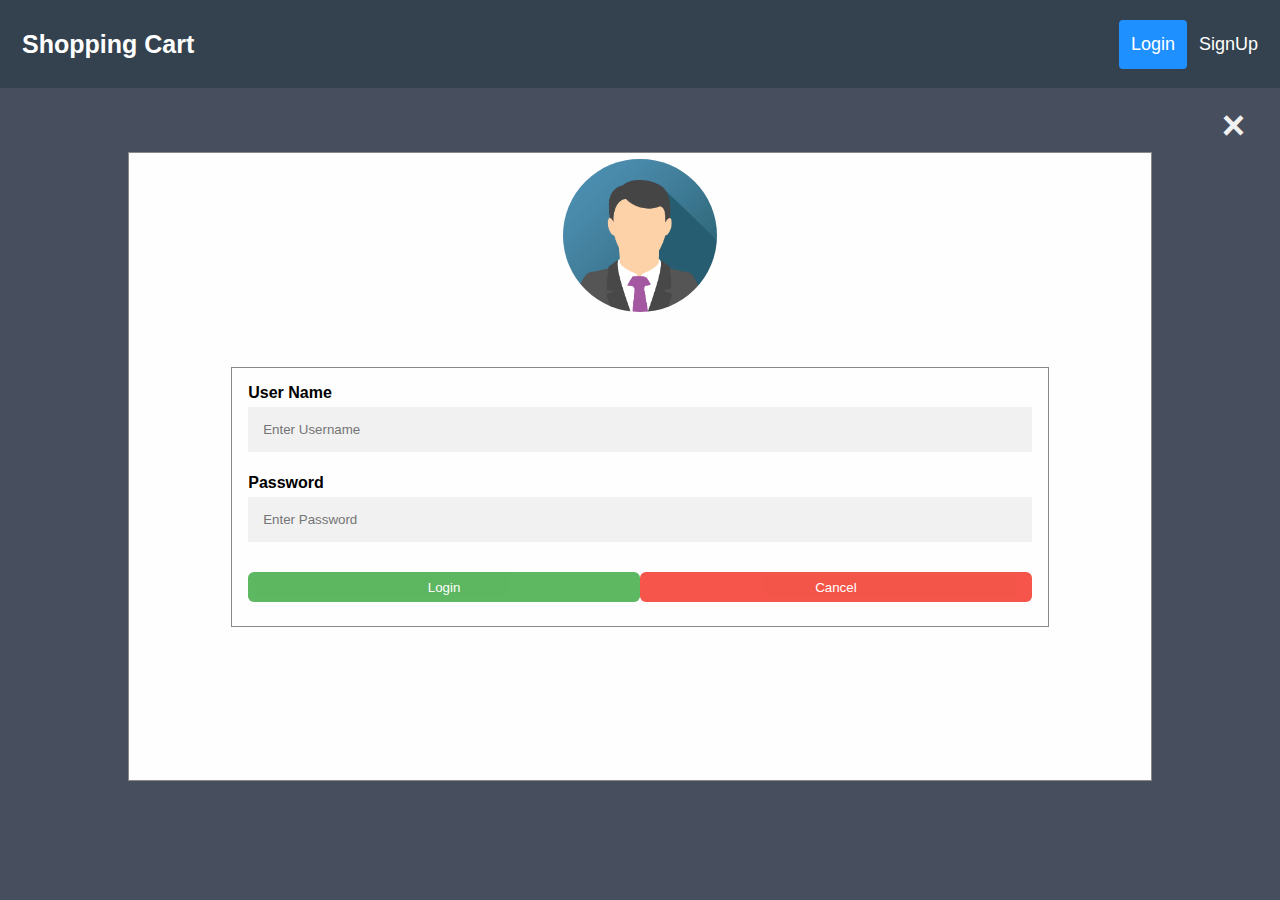
<file: shappingCart/WebContent/index.html>
<!DOCTYPE html>
<html>
<head>
<meta charset="ISO-8859-1">
<title>HomePage</title>
<link href="css/home.css" rel="stylesheet" type="text/css"  >
</head>
<body onload="document.getElementById('id02').style.display='block'">
<script type="text/javascript" src="js/userscript.js" ></script>
<!-- <a  href="#home">Track Order</a> -->
<div class="header">
  <a href="#default" class="logo">Shopping Cart</a>
  <div class="header-right" id="header-rightid">
    <a href="#login" class="simodel active" onclick="signInModel()" >Login</a>
    <a href="#signup" class="simodel" onclick="signupModel()" >SignUp</a>
  </div>
</div>

<div id="id01" class="modal">
  <span onclick="document.getElementById('id01').style.display='none'" class="close" title="Close Modal">&times;</span>
  <div class="modal-content">
  <form onsubmit="return false">
    <div class="container">
      <h1>Sign Up</h1>
      <p>Please fill in this form to create an account.</p>
      <hr>
      <label for="uname"><b>User Name</b></label>
      <input type="text" id="uname" placeholder="Enter User Name" name="uname" required>
      <label for="psw"><b>Password</b></label>
      <input type="password" id="psw" placeholder="Enter Password" name="psw" required>

	  <label for="gender"><b>Gender</b></label>
      <input type="text" id="gender" name="gender" placeholder="Enter gender" list="genderlist" required > 
      <datalist id="genderlist">
		    <option value="M">Male</option>
		    <option value="F">Female</option>
		</datalist>
		
	 <label for=email><b>Mobile Number</b></label>
	 <input type="number" id="mobileNo" placeholder="Enter Mobile Number" name="mobileNo" required>

	  <label for="email"><b>Email</b></label> <!--  pattern="/^[a-zA-Z0-9.!#$%&'*+/=?^_`{|}~-]+@[a-zA-Z0-9-]+(?:\.[a-zA-Z0-9-]+)*$/"-->
      <input type="email" id="email" pattern="[a-z0-9._%+-]+@hcl.com" placeholder="Enter Email" name="email" required>

      <div class="clearfix">
        <button type="submit" class="signupbtn" onclick="addUser()" >Sign Up</button>
        <button type="button" onclick="document.getElementById('id01').style.display='none'" class="cancelbtn">Cancel</button>
      </div>
    </div>
    </form>
  </div>
</div>

<div id="id02" class="modal">
  <div class="modal-content animate">
    <div class="imgcontainer">
      <span onclick="document.getElementById('id02').style.display='none'" class="close" title="Close Modal">&times;</span>
      <img src="img_avatar.png" alt="Avatar" class="avatar">
    </div>
	<form class="modal-content" onsubmit="return false" >
    <div class="container">
      <label for="uname"><b>User Name</b></label>
      <input type="text" placeholder="Enter Username" id="uName" name="uName" required>
      <label for="psw"><b>Password</b></label>
      <input type="password" placeholder="Enter Password" id="password" name="password" required>
       <div class="clearfix"> 
       <button type="submit" class="signupbtn" id="signupbtn" onclick="userLogin()" >Login</button>
       <button type="button" onclick="document.getElementById('id02').style.display='none'" class="cancelbtn">Cancel</button>
      </div>
    </div>
    </form><!-- onclick="userLogin()"  -->
  </div>
  </div>

<script>
// Get the modal

document.getElementById('signupbtn').onsubmit= function(e){
     e.preventDefault();
}
var modal = document.getElementById('id01');//This is for signup
var model2 = document.getElementById('id02');
// When the user clicks anywhere outside of the modal, close it
window.onclick = function(event) {
	
  if (event.target === modal) {
    modal.style.display = "none";
    model2.style.display="none";
  }
}

function signupModel(){
		document.getElementById('id01').style.display='block';
		document.getElementById('id02').style.display='none';
	}
function signInModel(){
	document.getElementById('id02').style.display='block';
	document.getElementById('id01').style.display='none';
}

var header = document.getElementById("header-rightid");
var btns = header.getElementsByClassName("simodel");
for (var i = 0; i < btns.length; i++) {
  btns[i].addEventListener("click", function() {
  var current = document.getElementsByClassName("active");
  current[0].className = current[0].className.replace(" active", "");
  this.className += " active";
  });
}


</script>
</body>
</html>
</file>
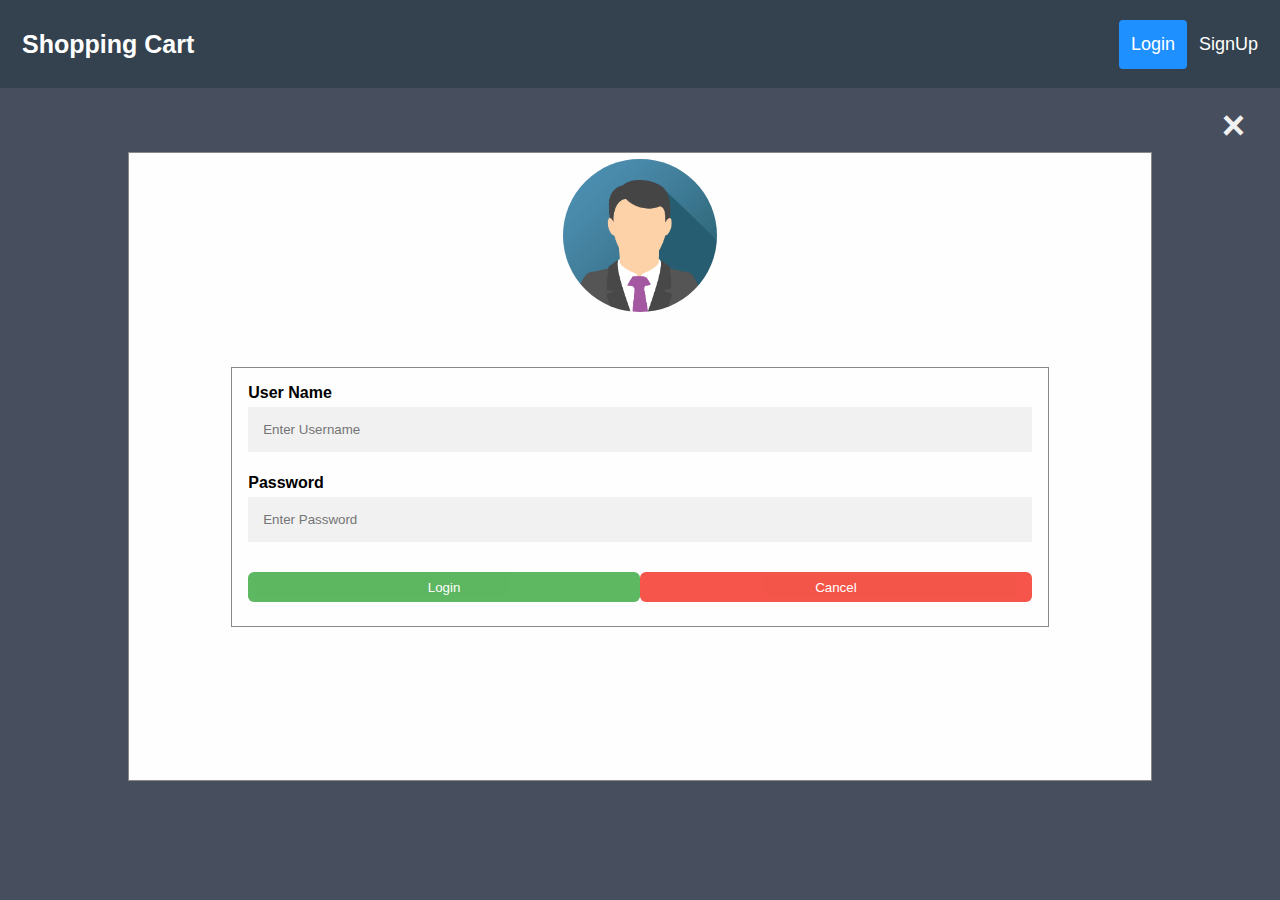
<file: shappingCart/WebContent/myCarts.html>
<!DOCTYPE html>
<html>
<head>
<meta charset="ISO-8859-1">
<link href="css/home.css" rel="stylesheet" type="text/css"  >
<meta name="viewport" content="width=device-width, initial-scale=1">
<title>MyCarts</title>
</head>
<body onload="mycarts()"> 
<script type="text/javascript" src="js/userscript.js" ></script>
<div class="header">
  <a href="#default" class="logo">Shopping Cart</a>
  <div class="header-right">
   <a href="#" >CustomerName:<b><span id="spid"></span></b> </a> 
   <a href="product.html" >Products</a>
    <a href="myOrders.html" >My Orders</a>
    <a class="active" href="#" >My Carts</a>
    <a href="#" onclick="logout()" >SignOut</a>
  </div>
</div>
<h2>My Carts:</h2>

<script type="text/javascript">
var sessiondata=JSON.parse(JSON.stringify(sessionStorage.getItem("uname")));
document.getElementById('spid').innerText=sessiondata;

if(sessiondata===undefined ||sessiondata===null || sessiondata===''){
	alert("Please Login Again");
	window.location.assign("index.html");
}
</script>
</body>
</html>
</file>
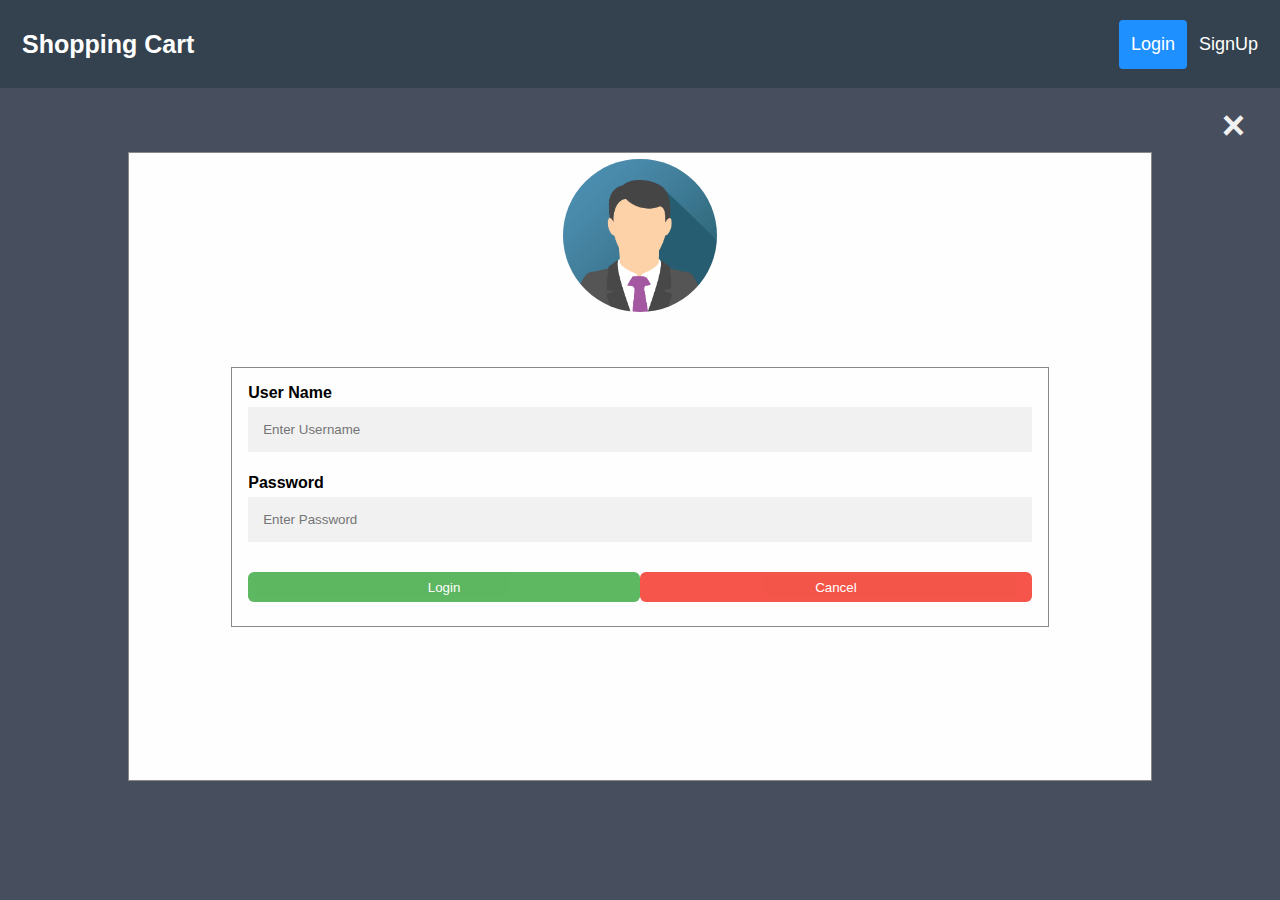
<file: shappingCart/WebContent/myOrders.html>
<!DOCTYPE html>
<html>
<head>
<meta charset="ISO-8859-1">
<link href="css/home.css" rel="stylesheet" type="text/css"  >
<meta name="viewport" content="width=device-width, initial-scale=1">
<title>Product</title>
</head>
<body onload="myOrderList()"> 
<script type="text/javascript" src="js/userscript.js" ></script>
<div class="header">
  <a href="#default" class="logo">Shopping Cart</a>
  <div class="header-right">
   <a href="#" >CustomerName:<b><span id="spid"></span></b> </a> 
    <a href="product.html" >Products</a>
    <a class="active" href="myOrders.html" >My Orders</a>
    <a href="myCarts.html" >My Carts</a>
      <a href="#" onclick="logout()" >SignOut</a>
  </div>
</div>
<h2>My Orders:</h2>

<script type="text/javascript">
var sessiondata=JSON.parse(JSON.stringify(sessionStorage.getItem("uname")));
//alert("Your Logging In : "+sessiondata);
document.getElementById('spid').innerText=sessiondata;

if(sessiondata===undefined ||sessiondata===null || sessiondata===''){
	alert("Please Login Again");
	window.location.assign("index.html");
}
</script>
</body>
</html>
</file>
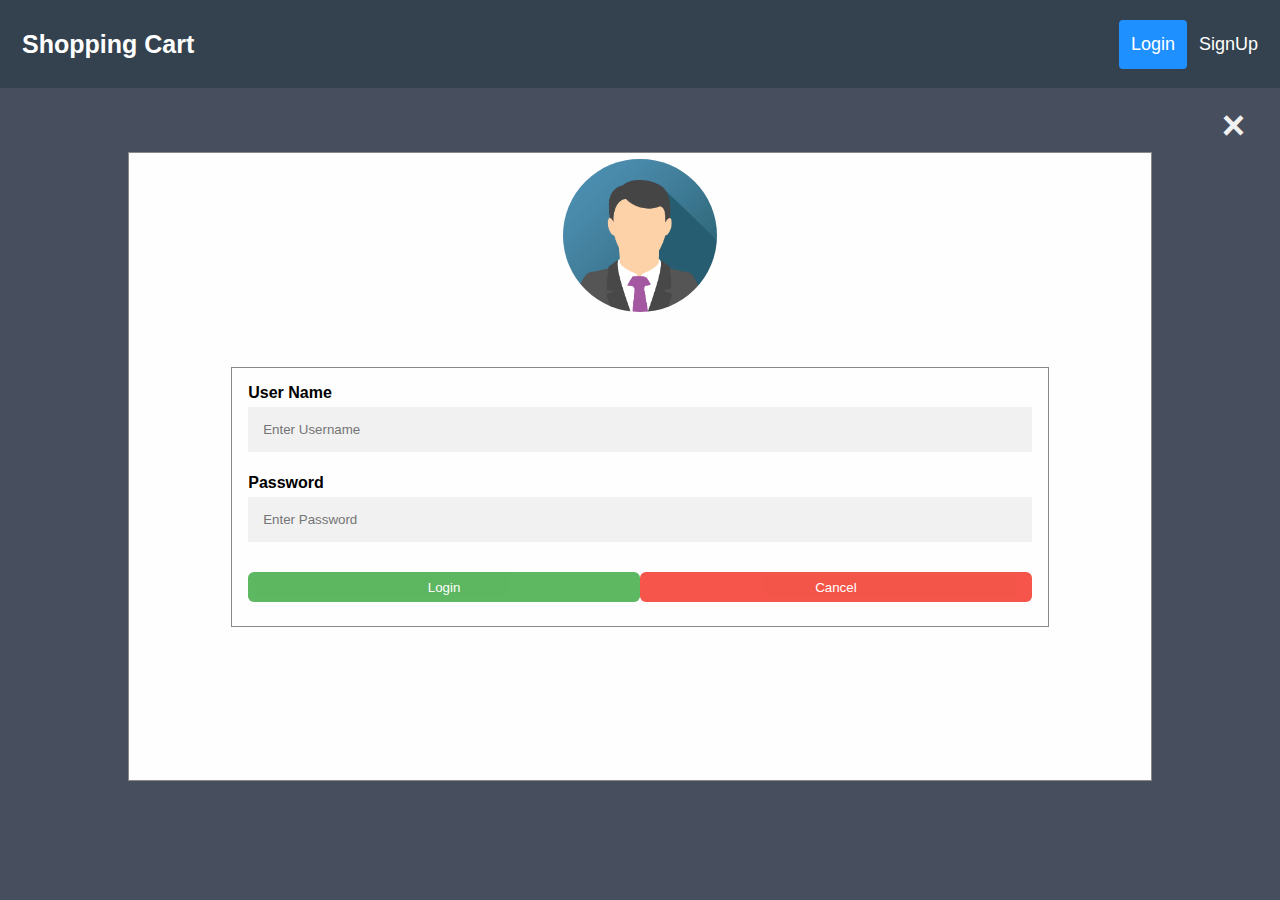
<file: shappingCart/WebContent/product.html>
<!DOCTYPE html>
<html>
<head>
<meta charset="ISO-8859-1">
<link href="css/home.css" rel="stylesheet" type="text/css"  >
<meta name="viewport" content="width=device-width, initial-scale=1">
<title>Product</title>
</head>
<body onload="getProducts()"> 
<script type="text/javascript" src="js/userscript.js" ></script>
<div class="header">
  <a href="#default" class="logo">Shopping Cart</a>
  <div class="header-right">
   <a href="#" >CustomerName:<b><span id="spid"></span></b> </a> 
   <a class="active" href="#" >Products</a>
    <a href="myOrders.html" >My Orders</a>
    <a href="myCarts.html" >My Carts</a>
     <a href="#" onclick="logout()" >SignOut</a>
  </div>
</div>
<h2>Product Page:</h2>

<script type="text/javascript">
var sessiondata=JSON.parse(JSON.stringify(sessionStorage.getItem("uname")));
alert("Your Logging In : "+sessiondata);
document.getElementById('spid').innerText=sessiondata;

if(sessiondata===undefined ||sessiondata===null || sessiondata===''){
	alert("Please Login Again");
	window.location.assign("index.html");
}
</script>
</body>
</html>
</file>
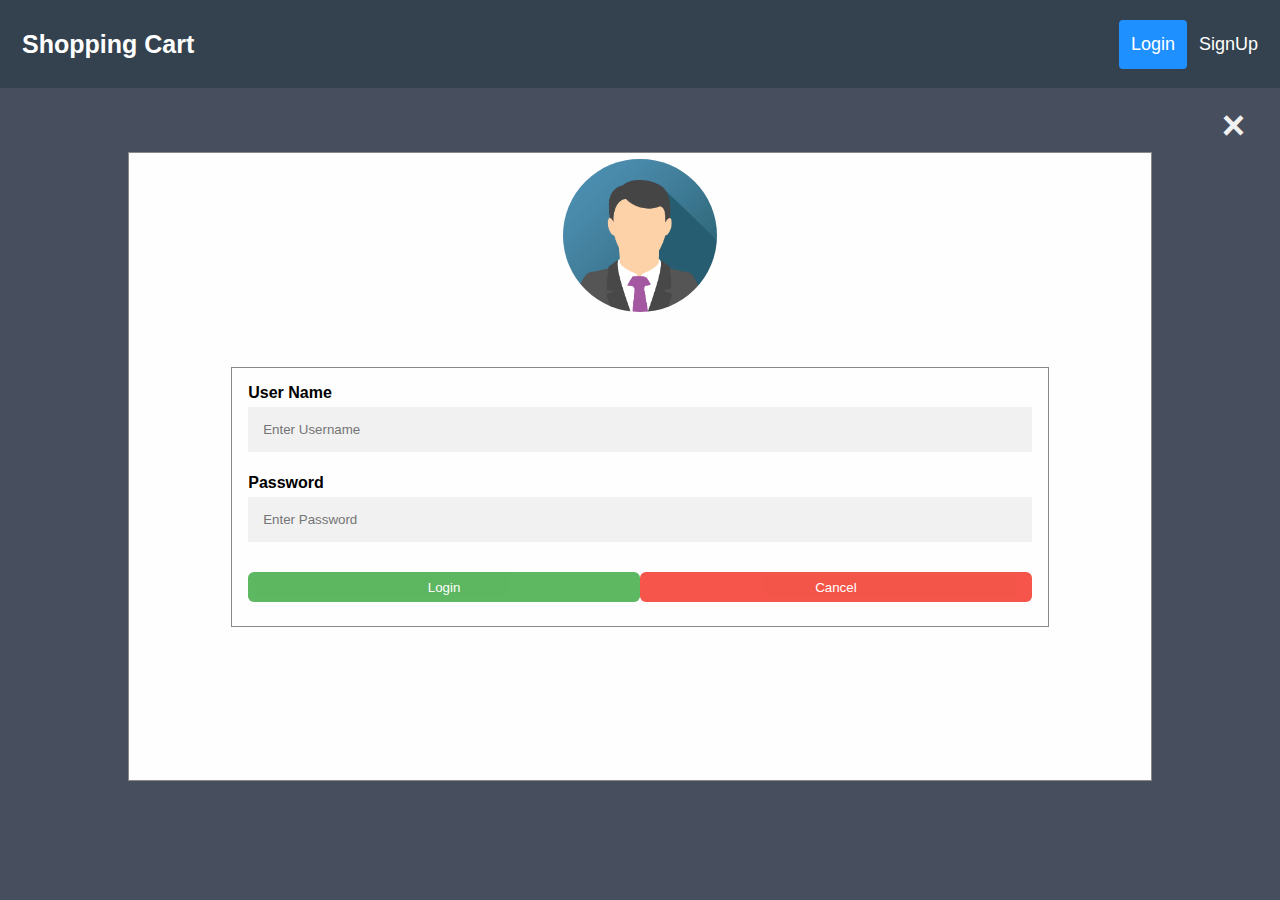
<file: shappingCart/WebContent/productbkp.html>
<!DOCTYPE html>
<html>
<head>
<meta charset="ISO-8859-1">
<link href="css/home.css" rel="stylesheet" type="text/css"  >
<meta name="viewport" content="width=device-width, initial-scale=1">
<title>Product</title>
</head>
<body onload="getProducts()">
<script type="text/javascript" src="js/userscript.js" ></script>
<div class="header">
  <a href="#default" class="logo">Shopping Cart</a>
  <div class="header-right">
   <!--  <div class="sptext"> -->
   <a href="#" >CustomerName:<b><span id="spid"></span></b> </a> 
 	<span id="spid"></span>
 	<!-- </div> -->
    <!-- <a class="active" href="#login" >CustomerName:<b></b> </a> -->
    <a class="active" href="#signOut" >SignOut</a>
  </div>
</div>
<h2>Product Page:</h2>








<script type="text/javascript">

var sessiondata=JSON.parse(JSON.stringify(sessionStorage.getItem("uname")));
alert("Your Logging In : "+sessiondata);
document.getElementById('spid').innerText=sessiondata;

if(sessiondata===undefined ||sessiondata===null || sessiondata===''){
	alert("Please Login Again");
	window.location.assign("index.html");
}



</script>





</body>
</html>
</file>
<file: shappingCart/WebContent/css/home.css>
* {
	box-sizing: border-box;
	
	}

body { 
 
    width: 100%;
    height: 100%;
    margin: 0;
    background-color: #f2f2f2;
    font-family: 'Roboto', sans-serif;
}

.header {
    overflow: hidden;
    background-color: #33424e;
    padding: 20px 10px;
    top: 0px;
    position: fixed;
    width: 100%;
}
.header a {
  float: left;
  color: #fff;
  text-align: center;
  padding: 12px;
  text-decoration: none;
  font-size: 18px; 
  line-height: 25px;
  border-radius: 4px;
}
.header a span {
  background-color: #ddd;
  color: black;
}

.header a.logo {
  font-size: 25px;
  font-weight: bold;
}

.header a:hover {
  background-color: #ddd;
  color: black;
}

.header a.active {
  background-color: dodgerblue;
  color: white;
}

.header-right {
  float: right;
}

@media screen and (max-width: 500px) {
  .header a {
    float: none;
    display: block;
    text-align: left;
  }
  
  .header-right {
    float: none;
  }
}
/* header */
/* input[type=text], input[type=password] {
  width: 100%;
  padding: 12px 20px;
  margin: 8px 0;
  display: inline-block;
  border: 1px solid #ccc;
  box-sizing: border-box;
} */

button {
  background-color: #4CAF50;
  color: white;
  padding: 14px 20px;
  margin: 8px 0;
  border: none;
  cursor: pointer;
  width: 100%;
}

button:hover {
  opacity: 0.8;
}

.cancelbtn {
  width: auto;
  padding: 10px 18px;
  background-color: #f44336;
}

.imgcontainer {
 text-align: center;
 margin: 6px 0 0px 0;
}

img.avatar {
  width: 15%;
  border-radius: 50%;
}

.container {
  padding: 16px;
}

span.psw {
  float: right;
  padding-top: 16px;
}
/* The Close Button (x) */
.close {
  position: absolute;
  right: 35px;
  top: 15px;
  font-size: 40px;
  font-weight: bold;
  color: #f1f1f1;
}

.close:hover,
.close:focus {
  color: #f44336;
  cursor: pointer;
}

/* Clear floats */
.clearfix::after {
  content: "";
  clear: both;
  display: table;
}
/* Style the horizontal ruler */
hr {
  border: 1px solid #f1f1f1;
  margin-bottom: 25px;
}
/* Modal Content/Box */
.modal-content {
  background-color: #fefefe;
  margin: 5% auto 15% auto; /* 5% from the top, 15% from the bottom and centered */
  border: 1px solid #888;
  width: 80%; /* Could be more or less, depending on screen size */
}
/* The Modal (background) */
.modal {
  display: none; /* Hidden by default */
  position: fixed; /* Stay in place */
  z-index: 1; /* Sit on top */
  left: 0;
  top: 88px;
  width: 100%; /* Full width */
  height: 96%; /* Full height */
  overflow: auto; /* Enable scroll if needed */
  background-color: #474e5d;
  padding-top: 0px; 
}
/* Float cancel and signup buttons and add an equal width */
.cancelbtn, .signupbtn {
 	float: left;
    width: 50% !important;
    background-color: #4CAF50 !important;
}

/* Add padding to container elements */
.container {
  padding: 16px;
}
/* Extra styles for the cancel button */
.cancelbtn {
  padding: 14px 20px;
  background-color: #f44336 !important;
}

/* Set a style for all buttons */
button {
  background-color: #4CAF50;
  color: white;
  padding: 14px 20px;
  margin: 8px 0;
  border: none;
  cursor: pointer;
  width: 100%;
  opacity: 0.9;
}
/* Add a background color when the inputs get focus */
input[type=text]:focus, input[type=password]:focus {
  background-color: #ddd;
  outline: none;
}

/* Full-width input fields */
input[type=text], input[type=password],input[type=email],input[type=number] {
  width: 100%;
  padding: 15px;
  margin: 5px 0 22px 0;
  display: inline-block;
  border: none;
  background: #f1f1f1;
}
.shopping-cart {
  width: 1260px;
  /* width: 750px; */
  height: 423px;
  margin: 0px auto;
  background: #FFFFFF;
  box-shadow: 1px 2px 3px 0px rgba(0,0,0,0.10);
  border-radius: 6px;

  display: flex;
  flex-direction: column;
}
.title {
    height: 60px;
    border-bottom: 1px solid #E1E8EE;
    padding: 20px 30px;
    color: #5E6977;
    font-size: 18px;
    font-weight: 400;
}
.item {
    padding: 20px 30px;
    height: 120px;
    display: flex;
}
* {
    box-sizing: border-box;
}
.quantity {
    padding-top: 20px;
    margin-right: 26px;
}
button[class*=btn] {
    width: 30px;
    height: 30px;
    background-color: #E1E8EE;
    border-radius: 6px;
    border: none;
    cursor: pointer;
    padding: 6px;
}
.quantity input{
    -webkit-appearance: none;
    border: none;
    text-align: center;
    width: 32px;
    font-size: 16px;
    color: #43484D;
    font-weight: 300;
    padding: 0px !important;
    margin: 0px !important;
    background: white;
}
.like-btn {
    position: absolute;
    top: 9px;
    left: 15px;
    display: inline-block;
    background: url(twitter-heart.png);
    width: 60px;
    height: 60px;
    background-size: 2900%;
    background-repeat: no-repeat;
    cursor: pointer;
}
.image {
    margin-right: 50px;
}
.description {
    padding-top: 10px;
    margin-right: 60px;
    width: 115px;
}

.total-price {
    width: 83px;
    padding-top: 27px;
    text-align: center;
    font-size: 16px;
    color: #43484D;
    font-weight: 300;
}
.buttons {
    position: relative;
    padding-top: 30px;
    margin-right: 60px;
}
.delete-btn {
    display: inline-block;
    cursor: pointer;
    width: 18px;
    height: 17px;
    background: url(delete-icn.svg) no-repeat center;
    margin-right: 20px;
}

.like-btn {
    position: absolute;
    top: 9px;
    left: 15px;
    display: inline-block;
    background: url(twitter-heart.png);
    width: 60px;
    height: 60px;
    background-size: 2900%;
    background-repeat: no-repeat;
    cursor: pointer;
}
.is-active {
    animation-name: animate;
    animation-duration: .8s;
    animation-iteration-count: 1;
    animation-timing-function: steps(28);
    animation-fill-mode: forwards;
}
@keyframes animate {
  0%   { background-position: left;  }
  50%  { background-position: right; }
  100% { background-position: right; }
}
.plus-btn img {
    margin-top: 2px;
}
.minus-btn img {
    margin-bottom: 3px;
}
.description span:first-child {
    margin-bottom: 5px;
}  

.description span {
    display: block;
    font-size: 14px;
    color: #43484D;
    font-weight: 400;
}
.description span:last-child {
    font-weight: 300;
    margin-top: 8px;
    color: #86939E;
}

.item:nth-child(3) {
    border-top: 1px solid #E1E8EE;
    border-bottom: 1px solid #E1E8EE;
}
.btncart{
	width: 70px !important;
    background-color: #33424e !important;
    margin: 0px 29px !important;
}

 /*Table css  */

#tab01 {
  font-family: "Trebuchet MS", Arial, Helvetica, sans-serif;
  border-collapse: collapse;
  width: 95%;
  margin: 0px 0px 0px 15px;
}

#tab01 td, #tab01 thead {
  border: 1px solid #ddd;
  padding: 8px;
}
#tab01 tr:nth-child(even){
	background-color: #f2f2f2;
	
}

#tab01 tr:hover {
background-color: #ddd;

}

#tab01 thead {
  padding-top: 12px;
  padding-bottom: 12px;
  text-align: left;
  background-color: #333;
  color: white;
}
.ubutton:hover{
	background-color: #217124;
}	

.active, .simodel:hover {
  background-color: dodgerblue;
  color: white;
}		
h2{
	margin: 113px 0px 0px 15px;
}
</file>
